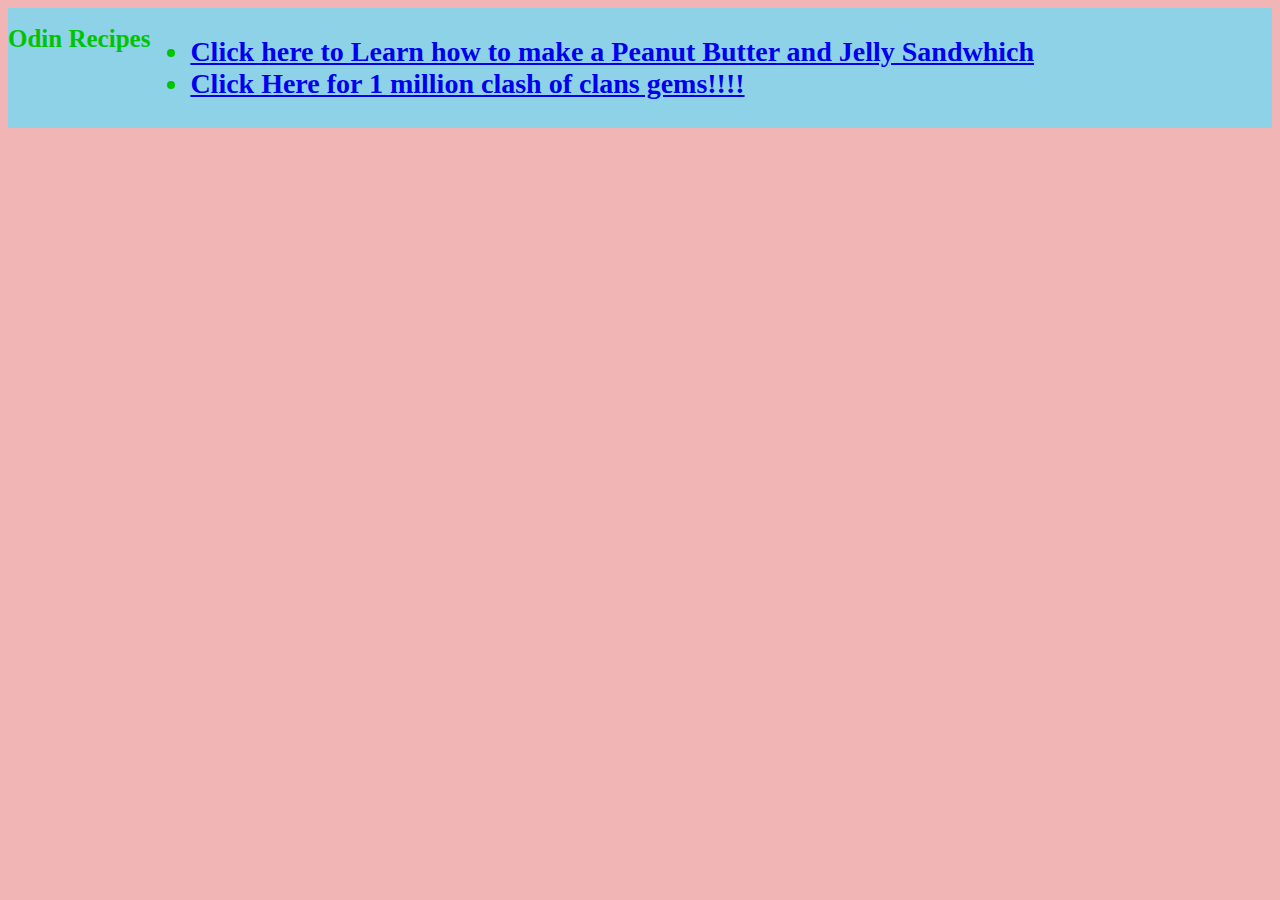
<file: index.html>
<!DOCTYPE html>
<html lang="en">
    <head>
        <meta charset= "utf-8">
        <title> Odin Recipes</title>
        <link rel = "stylesheet" href = "style.css">
    </head>

    <Body class="index">

         <div class="pagetop">
             <h1> Odin Recipes  </h1>

                  <ul> 
                   <li><a href = "recipes/PBandJ.html"> Click here to  
                    Learn how to make a Peanut Butter and Jelly
                    Sandwhich
                   </a> </li>
                   <li><a href = "recipes/freeclashofclansgems.html">  Click
                    Here for 1 million clash of clans gems!!!!
                   </a> </li>
         
                 </ul>
         </div>
    </Body>

</html>
</file>
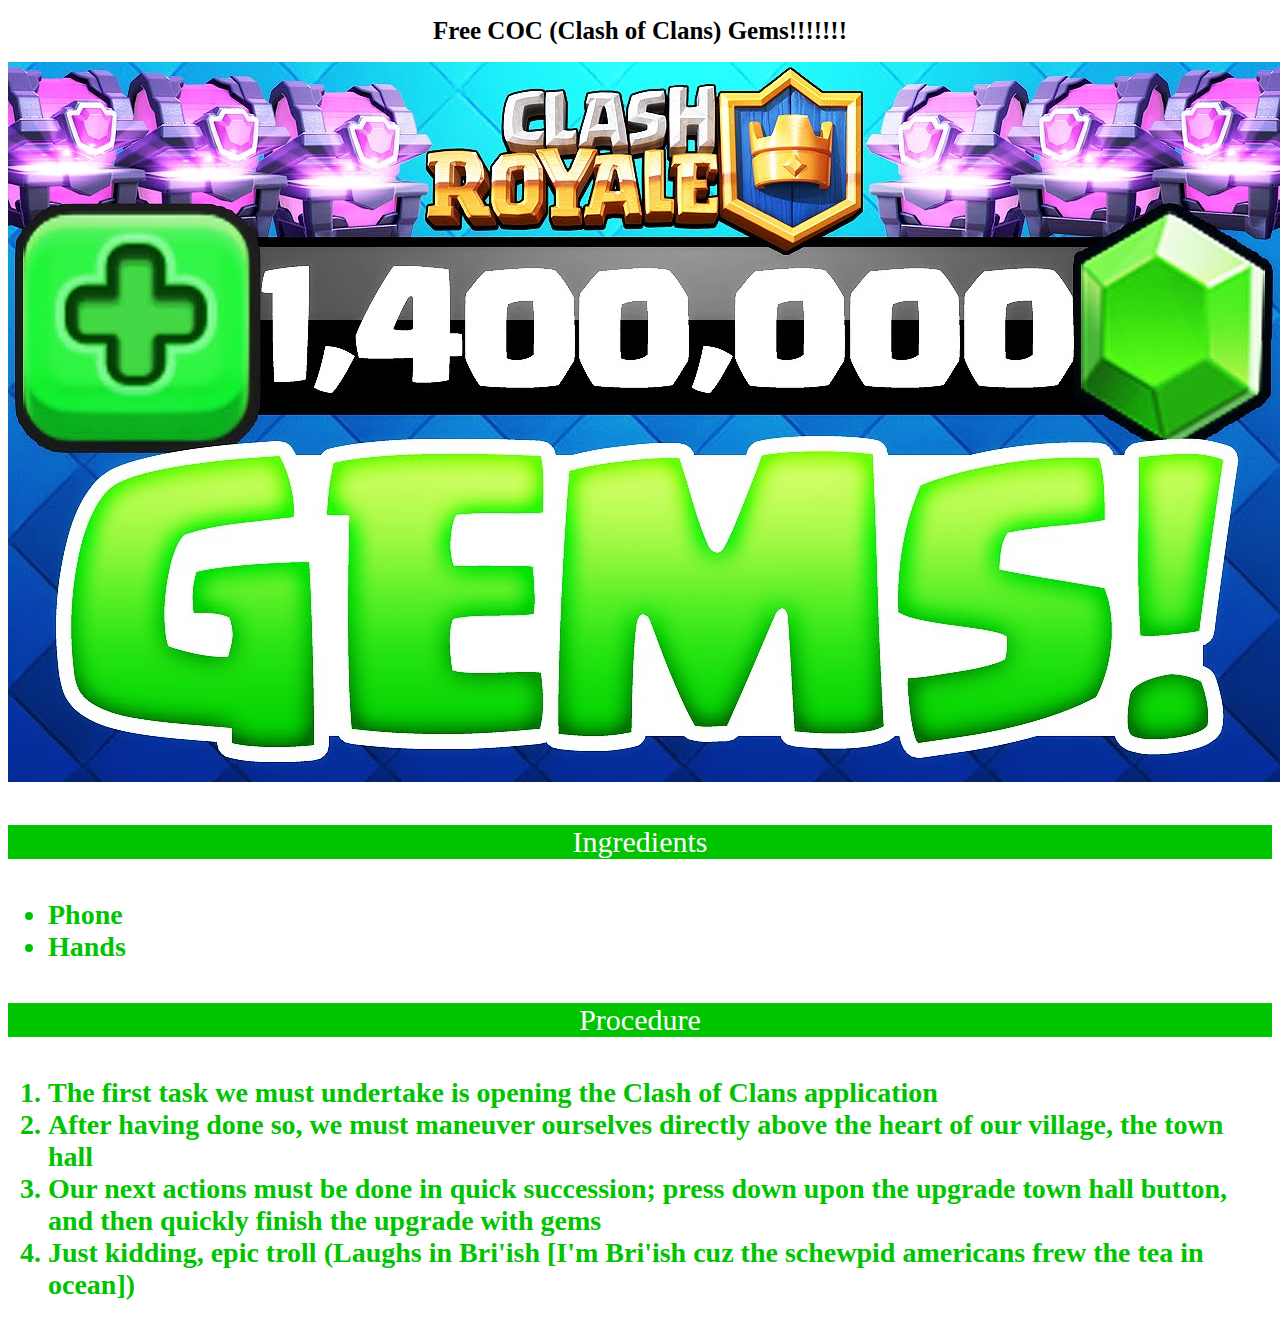
<file: recipes/freeclashofclansgems.html>
<!DOCTYPE html>
<html lang="en">
<head>
    <meta charset="UTF-8">
    <link rel="stylesheet" href="../style.css">
    <meta http-equiv="X-UA-Compatible" content="IE=edge">
    <meta name="viewport" content="width=device-width, initial-scale=1.0">
    <title>1 million clash of clans gems</title>
</head>
<body>
    <h1> Free COC (Clash of Clans) Gems!!!!!!!</h1>

    <img src = "../images/maxresdefault.jpg" alt = "1 million COC gems!!!!!">

    <h4> Ingredients </h4>

    <ul> 
        <div>
        <li> Phone </li>
        <li> Hands </li>
        </div>
    </ul>

    <h4> Procedure </h4>

    <ol> 
        <div>
        <li> The first task we must undertake is opening the Clash of Clans application</li>
        <li> After having done so, we must maneuver ourselves directly above the heart of our village, the town hall</li>
        <li> Our next actions must be done in quick succession; press down upon the upgrade town hall button, and then quickly finish the upgrade with gems</li>
        <li> Just kidding, epic troll (Laughs in Bri'ish [I'm Bri'ish cuz the schewpid americans frew the tea in ocean])</li>
        </div>
    </ol>

    
</body>
</html>
</file>
<file: style.css>
div {
    color:rgb(0, 196, 0);
    font-weight: bold;
    font-family:'Times New Roman', Times, serif;
    font-size: 28px;
    
}
h4 {
    color: white;
    background-color:rgb(0, 196, 0);
    text-align: center;
    font-weight: 100;
    font-size: 30px;
}

title {
    text-align: center;
}

h1 {
    text-align: center;
    font-size: 25px;
}

.index {
    background-color: rgb(241, 181, 181);
}

.pagetop {
    display: flex;
    background-color:rgb(142, 210, 231)
}
</file>
